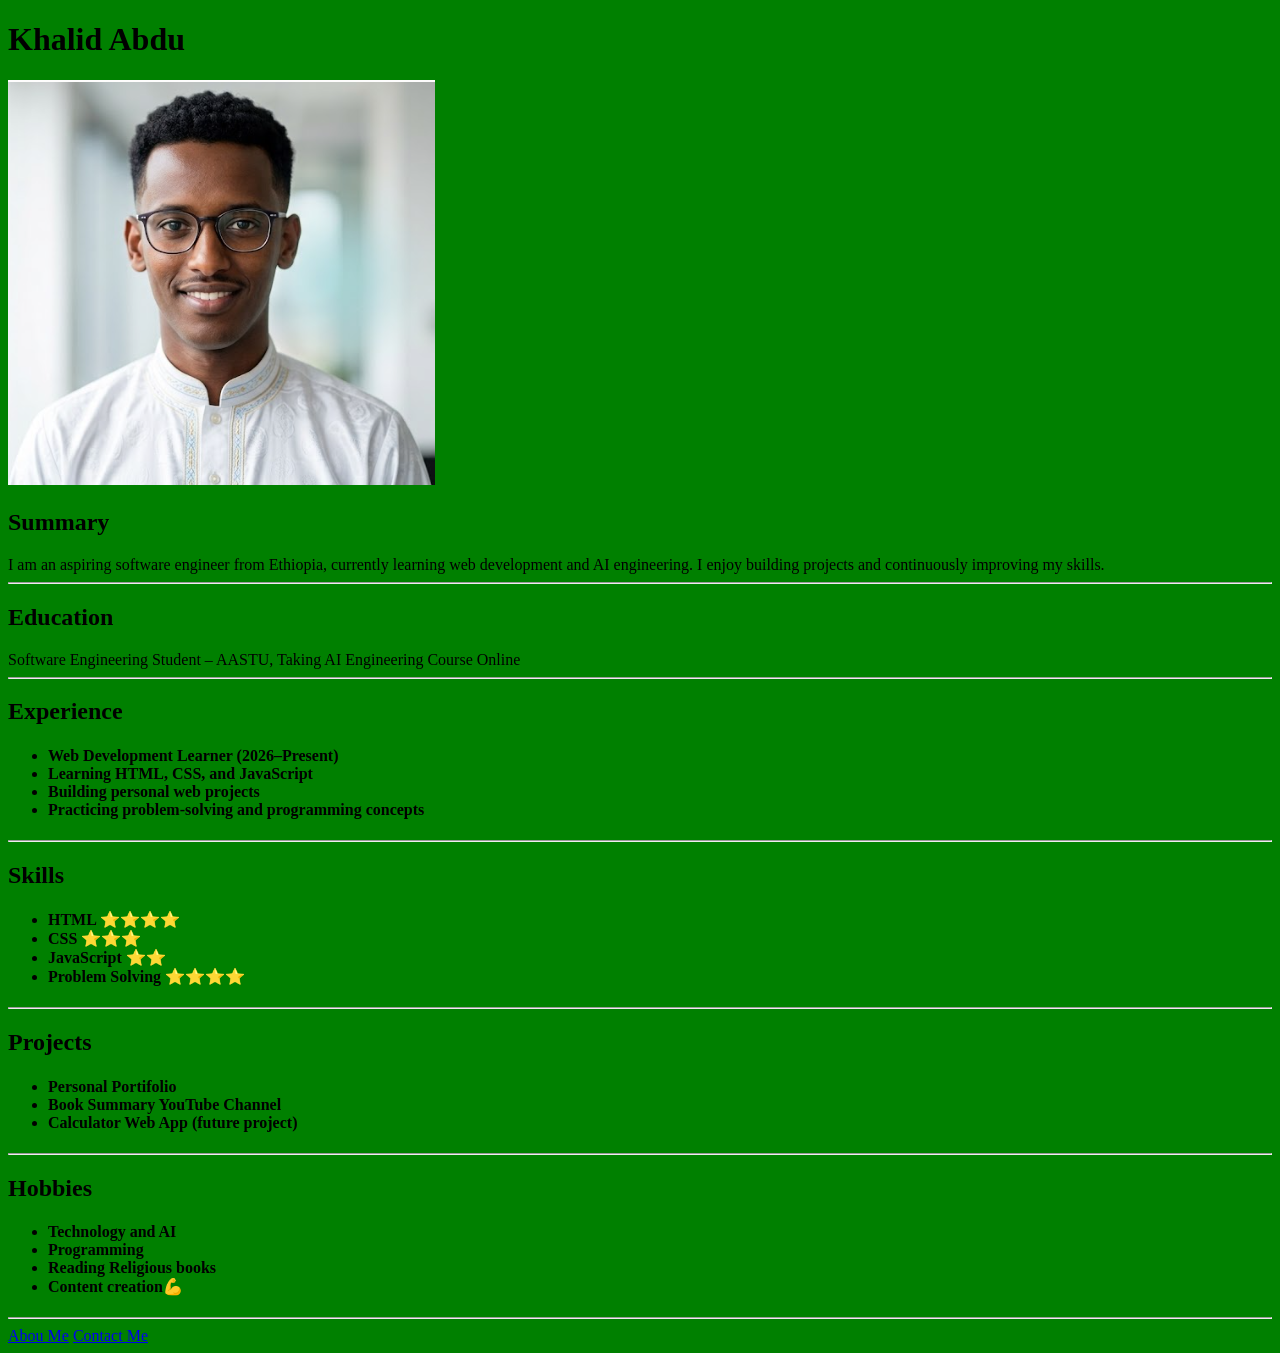
<file: index.html>
<!doctype html>
<html lang="en">
  <head>
    <meta charset="UTF-8" />
    <title>Kalo's Portifolio</title>
    <link rel="stylesheet" href="./public/styles.css" />
  </head>

  <body>
    <h1>Khalid Abdu</h1>
    <img src="./images/image.png" alt="Profile photo" />
    <h2>Summary</h2>
    I am an aspiring software engineer from Ethiopia, currently learning web
    development and AI engineering. I enjoy building projects and continuously
    improving my skills.
    <hr />
    <h2>Education</h2>
    Software Engineering Student – AASTU, Taking AI Engineering Course Online
    <hr />
    <h2>Experience</h2>
    <h4>
      <ul>
        <li>Web Development Learner (2026–Present)</li>
        <li>Learning HTML, CSS, and JavaScript</li>
        <li>Building personal web projects</li>
        <li>Practicing problem-solving and programming concepts</li>
      </ul>
    </h4>
    <hr />
    <h2>Skills</h2>
    <h4>
      <ul>
        <li>HTML ⭐⭐⭐⭐</li>
        <li>CSS ⭐⭐⭐</li>
        <li>JavaScript ⭐⭐</li>
        <li>Problem Solving ⭐⭐⭐⭐</li>
      </ul>
    </h4>

    <hr />
    <h2>Projects</h2>
    <h4>
      <ul>
        <li>Personal Portifolio</li>
        <li>Book Summary YouTube Channel</li>
        <li>Calculator Web App (future project)</li>
      </ul>
    </h4>
    <hr />
    <h2>Hobbies</h2>
    <h4>
      <ul>
        <li>Technology and AI</li>
        <li>Programming</li>
        <li>Reading Religious books</li>
        <li>Content creation💪</li>
      </ul>
    </h4>
    <hr />

    <a href="./public/about.html">Abou Me</a>
    <a href="./public/contact.html">Contact Me</a>
  </body>
</html>
</file>
<file: public/styles.css>
html {
    background: green
  }
</file>
